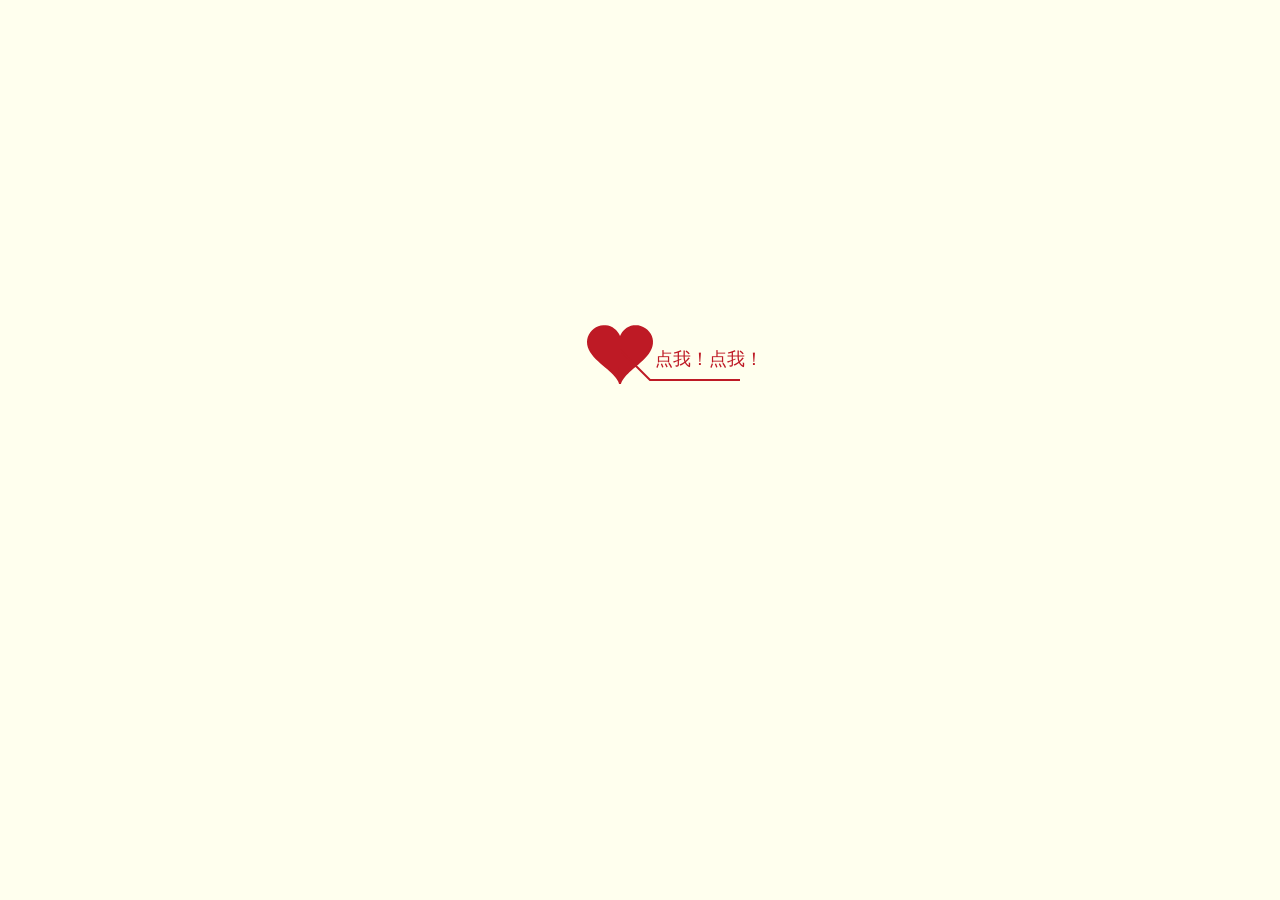
<file: index.html>
﻿<!DOCTYPE html PUBLIC "-//W3C//DTD XHTML 1.0 Strict//EN" "http://www.w3.org/TR/xhtml1/DTD/xhtml1-strict.dtd">
<html xml:lang="en" xmlns="http://www.w3.org/1999/xhtml">
<head>
    <meta http-equiv="Content-Type" content="text/html; charset=UTF-8">
    <title>给姐姐的一封信</title>
    <link type="text/css" rel="stylesheet" href="./file/default.css">
    <script type="text/javascript" src="./file/jquery.min.js"></script>
    <script type="text/javascript" src="./file/jscex.min.js"></script>
    <script type="text/javascript" src="./file/jscex-parser.js"></script>
    <script type="text/javascript" src="./file/jscex-jit.js"></script>
    <script type="text/javascript" src="./file/jscex-builderbase.min.js"></script>
    <script type="text/javascript" src="./file/jscex-async.min.js"></script>
    <script type="text/javascript" src="./file/jscex-async-powerpack.min.js"></script>
    <script type="text/javascript" src="./file/functions.js" charset="utf-8"></script>
    <script type="text/javascript" src="./file/love.js" charset="utf-8"></script>
    <style type="text/css">
        .say {
            white-space: nowrap; /* Prevent line breaks */
            display: inline-block; /* Force the element to stay in one line */
        }
    </style>
</head>
<body>
    <audio autoplay="autopaly" loop="loop" id="audios">
        <source src="欧得洋%20–%20孤单北半球.mp3" type="audio/mp3" />
    </audio>
    <div id="main">
        <div id="error">本页面采用HTML5编辑，目前您的浏览器无法显示，请换成谷歌(<a href="http://www.google.cn/chrome/intl/zh-CN/landing_chrome.html?hl=zh-CN&brand=CHMI">Chrome</a>)或者火狐(<a href="http://firefox.com.cn/download/">Firefox</a>)浏览器，或者其他游览器的最新版本。</div>
        <div id="wrap">
            <div id="text">
                <div id="code">
                    <font color="#ff4500">
                        <span class="say">亲爱的棉花糖姐姐，我喜欢你</span><br>
                        <span class="say">我知道我常常言不由衷，</span><br>
                        <span class="say">也未能用足够的真诚，</span><br>
                        <span class="say">我关心的，做的，</span><br>
                        <span class="say">往往是你不在意的琐碎小事，</span><br>
                        <span class="say">甚至还常常惹你不开心。</span><br>
                        <span class="say">即便如此，我依然发自内心地在努力</span><br>
                        <span class="say">我们聚少离多，很多时候只能千里传话</span><br>
                        <span class="say">谢谢你，没有放弃固执的我</span><br>
                        <span class="say">让我们有机会相识、相知</span><br>
                        <span class="say">走过一些低谷和高光</span><br>
                        <span class="say">未来，我希望能继续陪伴你</span><br>
                        <span class="say">与你携手，走过每一个珍贵的日子</span><br>
                        <span class="say">-- 你的屁桃</span>
                    </font>
                    <img src="heart.gif">
                    <br />
                    <br />
                </div>
            </div>
            <div id="clock-box">
                <div id="clock">
                    <span class="STYLE1"></span><font color="#00ffff">亲爱的，我们相见</font>
                    <span class="STYLE1">已经第</span>
                </div>
            </div>
            <canvas id="canvas" width="1100" height="500"></canvas>
        </div>
    </div>
    <script>
        document.addEventListener('click', function() {
            document.getElementById('audios').play()
        })
    </script>
    <script>
        (function(){
            var canvas = $('#canvas');
            if (!canvas[0].getContext) {
                $("#error").show();
                return false;
            }
            var width = canvas.width();
            var height = canvas.height();
            canvas.attr("width", width);
            canvas.attr("height", height);
            var opts = {
                seed: {
                    x: width / 2 - 20,
                    color: "rgb(190, 26, 37)",
                    scale: 2
                },
                branch: [
                    [535, 680, 570, 250, 500, 200, 30, 100, [
                        [540, 500, 455, 417, 340, 400, 13, 100, [
                            [450, 435, 434, 430, 394, 395, 2, 40]
                        ]],
                        [550, 445, 600, 356, 680, 345, 12, 100, [
                            [578, 400, 648, 409, 661, 426, 3, 80]
                        ]],
                        [539, 281, 537, 248, 534, 217, 3, 40],
                        [546, 397, 413, 247, 328, 244, 9, 80, [
                            [427, 286, 383, 253, 371, 205, 2, 40],
                            [498, 345, 435, 315, 395, 330, 4, 60]
                        ]],
                        [546, 357, 608, 252, 678, 221, 6, 100, [
                            [590, 293, 646, 277, 648, 271, 2, 80]
                        ]]
                    ]]
                ],
                bloom: {
                    num: 700,
                    width: 1080,
                    height: 650,
                },
                footer: {
                    width: 1200,
                    height: 5,
                    speed: 10,
                }
            }
            var tree = new Tree(canvas[0], width, height, opts);
            var seed = tree.seed;
            var foot = tree.footer;
            var hold = 1;
            canvas.click(function(e) {
                var offset = canvas.offset(), x, y;
                x = e.pageX - offset.left;
                y = e.pageY - offset.top;
                if (seed.hover(x, y)) {
                    hold = 0;
                    canvas.unbind("click");
                    canvas.unbind("mousemove");
                    canvas.removeClass('hand');
                }
            }).mousemove(function(e){
                var offset = canvas.offset(), x, y;
                x = e.pageX - offset.left;
                y = e.pageY - offset.top;
                canvas.toggleClass('hand', seed.hover(x, y));
            });
            var seedAnimate = eval(Jscex.compile("async", function () {
                seed.draw();
                while (hold) {
                    $await(Jscex.Async.sleep(10));
                }
                while (seed.canScale()) {
                    seed.scale(0.95);
                    $await(Jscex.Async.sleep(10));
                }
                while (seed.canMove()) {
                    seed.move(0, 2);
                    foot.draw();
                    $await(Jscex.Async.sleep(10));
                }
            }));
            var growAnimate = eval(Jscex.compile("async", function () {
                do {
                    tree.grow();
                    $await(Jscex.Async.sleep(10));
                } while (tree.canGrow());
            }));
            var flowAnimate = eval(Jscex.compile("async", function () {
                do {
                    tree.flower(2);
                    $await(Jscex.Async.sleep(10));
                } while (tree.canFlower());
            }));
            var moveAnimate = eval(Jscex.compile("async", function () {
                tree.snapshot("p1", 240, 0, 610, 680);
                while (tree.move("p1", 500, 0)) {
                    foot.draw();
                    $await(Jscex.Async.sleep(10));
                }
                foot.draw();
                tree.snapshot("p2", 500, 0, 610, 680);
                canvas.parent().css("background", "url(" + tree.toDataURL('image/png') + ")");
                canvas.css("background", "#ffe");
                $await(Jscex.Async.sleep(300));
                canvas.css("background", "none");
            }));
            var jumpAnimate = eval(Jscex.compile("async", function () {
                var ctx = tree.ctx;
                while (true) {
                    tree.ctx.clearRect(0, 0, width, height);
                    tree.jump();
                    foot.draw();
                    $await(Jscex.Async.sleep(25));
                }
            }));
            var textAnimate = eval(Jscex.compile("async", function () {
                var together = new Date();
                together.setFullYear(2023,10 , 4);
                $("#code").show().typewriter();
                $("#clock-box").fadeIn(500);
                while (true) {
                    timeElapse(together);
                    $await(Jscex.Async.sleep(1000));
                }
            }));
            var runAsync = eval(Jscex.compile("async", function () {
                $await(seedAnimate());
                $await(growAnimate());
                $await(flowAnimate());
                $await(moveAnimate());
                textAnimate().start();
                $await(jumpAnimate());
            }));
            runAsync().start();
        })();
    </script>
</body>
</html>
</file>
<file: file/default.css>
body{margin:0;padding:0;background:#ffe;font-size:14px;font-family:'微软雅黑','宋体',sans-serif;color:#231F20;overflow:auto}
a {color:#000;font-size:14px;}
#main{width:100%;}
#wrap{position:relative;margin:0 auto;width:1100px;height:680px;margin-top:10px;}
#text{width:272px;
height:560px;
left:188px;
top:80px;position:absolute;
}
#code{display:none;font-size:16px;}
#clock-box {position:absolute;left:60px;top:550px;font-size:28px;display:none;}
#clock-box a {font-size:28px;text-decoration:none;}
#clock{margin-left:48px;}
#clock .digit {font-size:64px;}
#canvas{margin:0 auto;width:1100px;height:680px;}
#error{margin:0 auto;text-align:center;margin-top:60px;display:none;}
.hand{cursor:pointer;}
.say{margin-left:5px;}
.space{margin-right:150px;}
</file>
